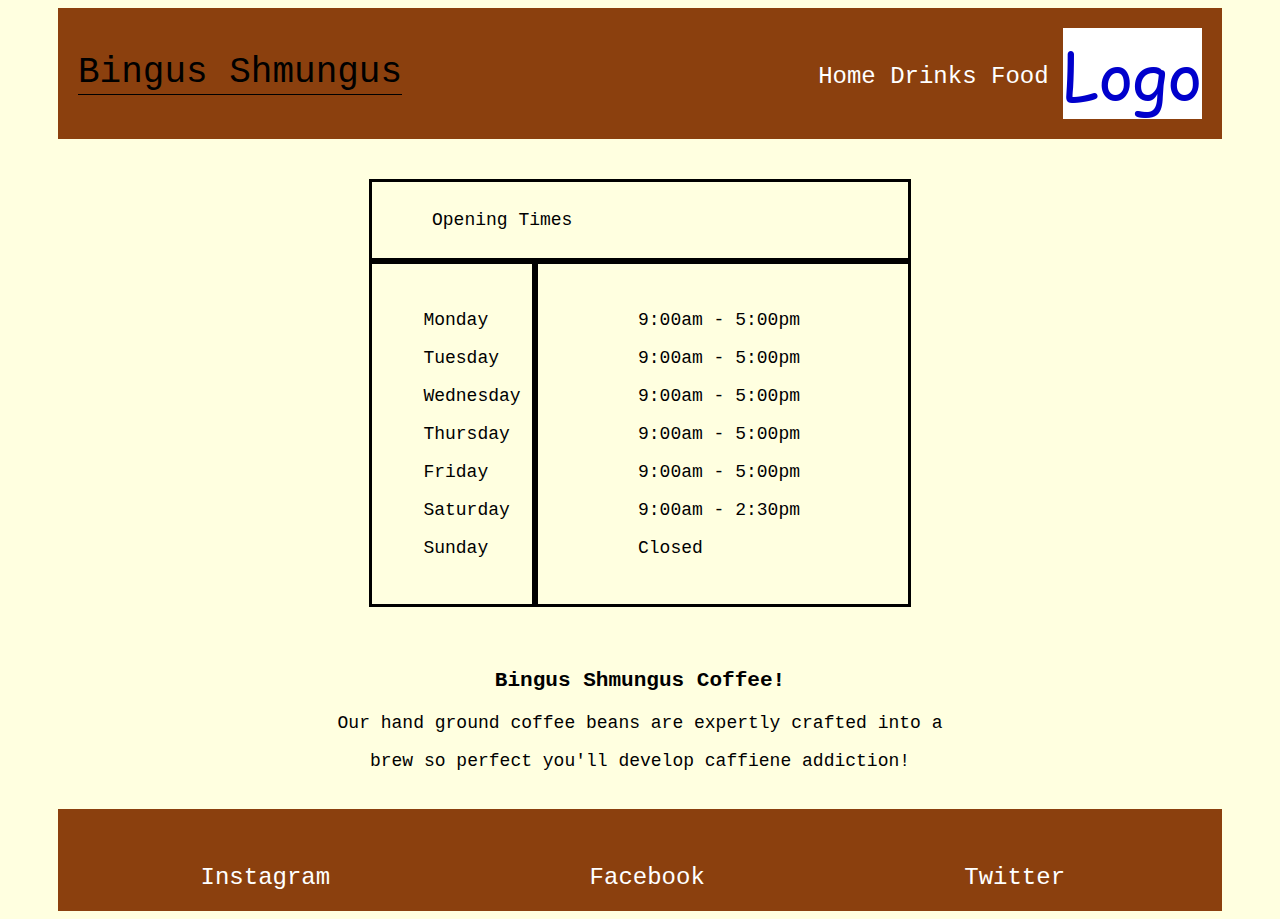
<file: index.html>
<!DOCTYPE html>
<html lang="en">
<head>
    <meta charset="UTF-8">
    <meta name="viewport" content="width=device-width, initial-scale=1.0">
    <title>Document</title>
    <link rel="stylesheet" href="./style.css">
</head>

<body>
<div class="marginr marginl" id="navbar">
<div id="navbara">
    <h1 class="unbold">Bingus Shmungus</h1>
</div>
    <div id="navbarb">
        <a class="fontbig margint white" href="index.html">Home&nbsp;</a>
        <a class="fontbig margint white" href="drinks.html">Drinks&nbsp;</a>
        <a class="fontbig margint white" href="food.html">Food&nbsp;</a>
        <img src="images/logo.png" alt="logo">
    </div>
</div>
<br><br>
<div id="container">
    <div class=" marginr marginl unbold" id="box3">
        <p class="black">Opening Times</p>
    </div>
</div>
<div class=" marginr marginl unbold" id="container">
    <div id="box">
        <ol>
            <p class="black">Monday</p> 
            <p class="black">Tuesday</p>
            <p class="black">Wednesday</p>
            <p class="black">Thursday</p>
            <p class="black">Friday</p>
            <p class="black">Saturday</p>
            <p class="black">Sunday</p>
        </ol>
        </div>
        <div id="box2">
            <ol>
                <p class="black">9:00am - 5:00pm</p> 
                <p class="black">9:00am - 5:00pm</p>
                <p class="black">9:00am - 5:00pm</p>
                <p class="black">9:00am - 5:00pm</p>
                <p class="black">9:00am - 5:00pm</p>
                <p class="black">9:00am - 2:30pm</p>
                <p class="black">Closed</p>
            </ol>
        
    </div>
</div>

<br><br>
<h3 class="black center">Bingus Shmungus Coffee!</h3>

<p class="black center">Our hand ground coffee beans are expertly crafted into a</p>
<p class="black center">brew so perfect you'll develop caffiene addiction!</p>
<br>
<div class="marginr marginl" id="navbare">
    <a class="fontbig margint white" href="https://instagram.com/">Instagram&nbsp;</a>
    <a class="fontbig margint white" href="https://www.facebook.com/">Facebook&nbsp;</a>
    <a class="fontbig margint white" href="https://x.com/">Twitter&nbsp;</a>        
</div>
</body>
</file>
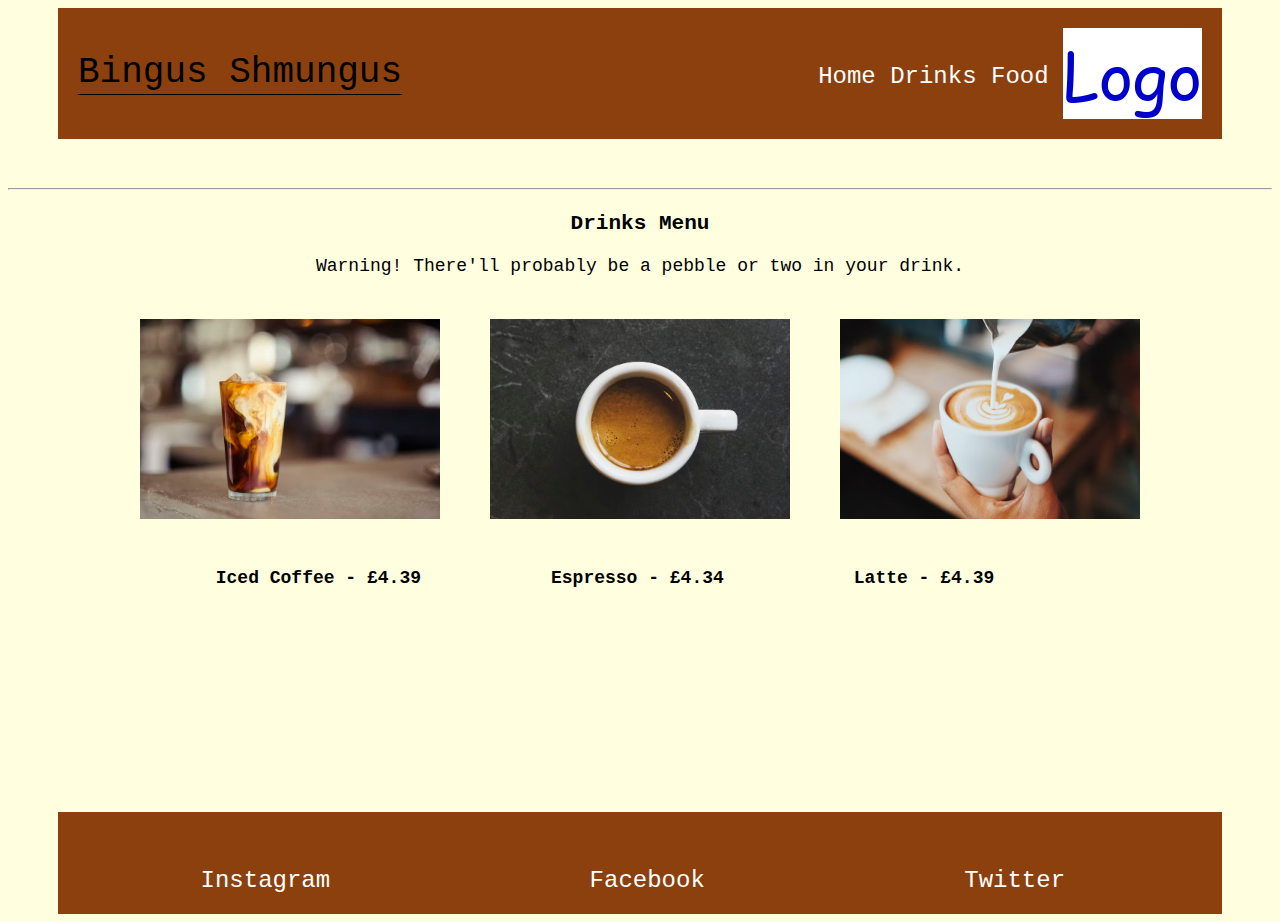
<file: drinks.html>
<!DOCTYPE html>
<html lang="en">
<head>
    <meta charset="UTF-8">
    <meta name="viewport" content="width=device-width, initial-scale=1.0">
    <title>Document</title>
    <link rel="stylesheet" href="./style.css">
</head>
<body>
    <div class="marginr marginl" id="navbar">
        <div id="navbara">
            <h1 class="unbold">Bingus Shmungus</h1>
        </div>
            <div id="navbarb">
                <a class="fontbig margint white" href="index.html">Home&nbsp;</a>
                <a class="fontbig margint white" href="drinks.html">Drinks&nbsp;</a>
                <a class="fontbig margint white" href="food.html">Food&nbsp;</a>
                <img src="images/logo.png" alt="logo">
            </div>
        </div>
        <br><br><hr>
<h3 class="center">Drinks Menu</h3>

<p class="black center">Warning! There'll probably be a pebble or two in your drink.</p>
<div id="containerb">
    <img class="largeimg imgmar" src="images/iced_coffee.jpeg" alt="a picture of iced coffee">
    <img class="largeimg imgmar" src="images/espresso.jpeg" alt="a picture of an espresso">
    <img class="largeimg imgmar" src="images/latte.jpeg" alt="a picture of a latte">
</div>

<div id="containerb">
    <h4 class>Iced Coffee - £4.39</h4>
    <h4 class>Espresso - £4.34</h4>
    <h4 class>Latte - £4.39</h4>
<br>
</div>
<br><br><br><br><br><br><br><br><br><br>
<div class="marginr marginl" id="navbare">
    <a class="fontbig margint white" href="https://instagram.com/">Instagram&nbsp;</a>
    <a class="fontbig margint white" href="https://www.facebook.com/">Facebook&nbsp;</a>
    <a class="fontbig margint white" href="https://x.com/">Twitter&nbsp;</a>        
</div>
</body>
</html>
</file>
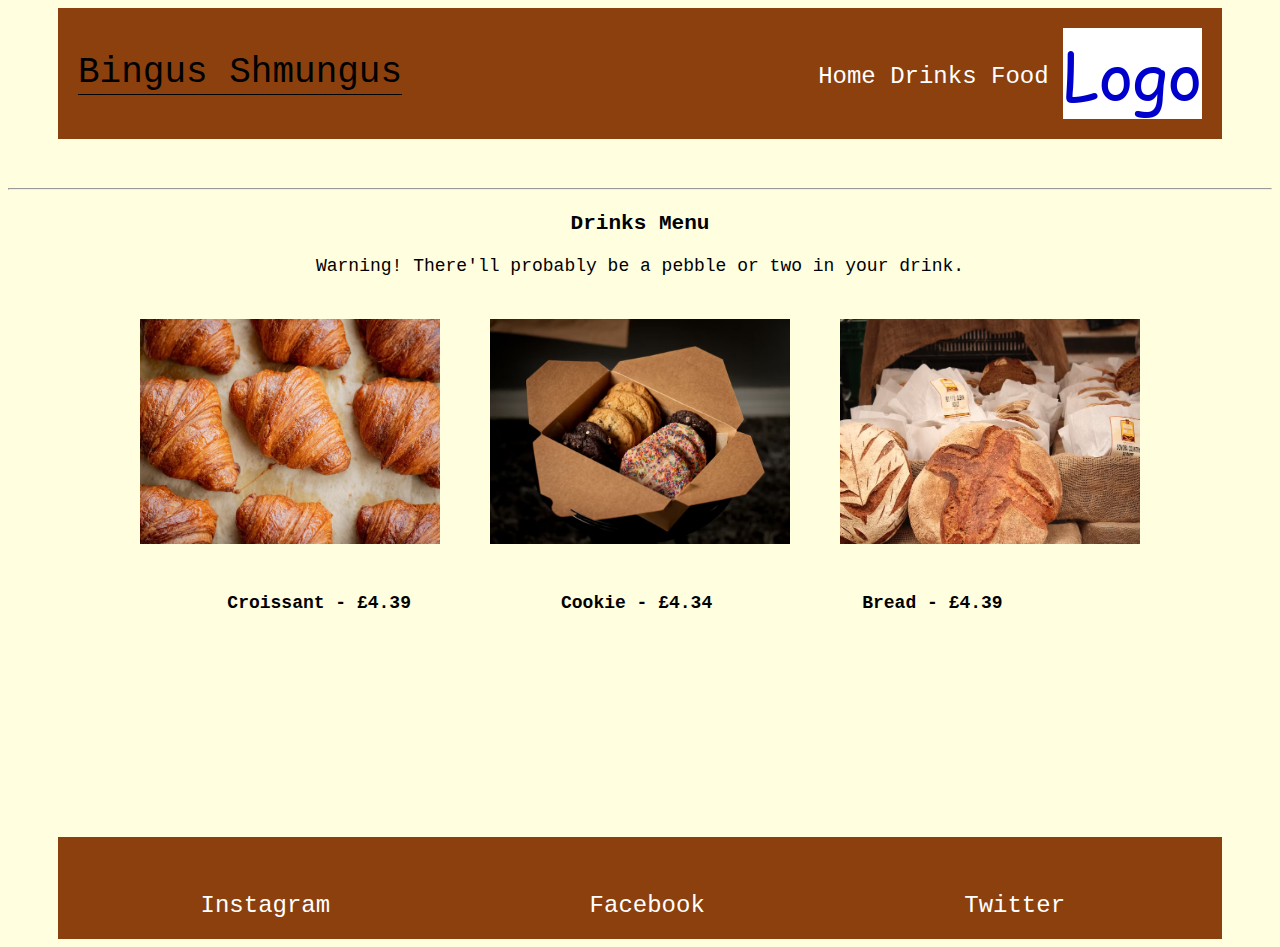
<file: food.html>
<!DOCTYPE html>
<html lang="en">
<head>
    <meta charset="UTF-8">
    <meta name="viewport" content="width=device-width, initial-scale=1.0">
    <title>Document</title>
    <link rel="stylesheet" href="./style.css">
</head>
<body>
    <div class="marginr marginl" id="navbar">
        <div id="navbara">
            <h1 class="unbold">Bingus Shmungus</h1>
        </div>
            <div id="navbarb">
                <a class="fontbig margint white" href="index.html">Home&nbsp;</a>
                <a class="fontbig margint white" href="drinks.html">Drinks&nbsp;</a>
                <a class="fontbig margint white" href="food.html">Food&nbsp;</a>
                <img src="images/logo.png" alt="logo">
            </div>
        </div>
        <br><br><hr>
<h3 class="center">Drinks Menu</h3>

<p class="black center">Warning! There'll probably be a pebble or two in your drink.</p>
<div id="containerb">
    <img class="largeimg imgmar" src="images/croissant.jpeg" alt="a picture of nine croissants">
    <img class="largeimg imgmar" src="images/cookies.jpeg" alt="a picture of a box of cookies">
    <img class="largeimg imgmar" src="images/bread.jpeg" alt="a picture of bread">
</div>

<div id="containerb">
    <h4 class="food">Croissant - £4.39</h4>
    <h4 class="food">Cookie - £4.34</h4>
    <h4 class="food">Bread - £4.39</h4>
<br>
</div>
<br><br><br><br><br><br><br><br><br><br>
<div class="marginr marginl" id="navbare">
    <a class="fontbig margint white" href="https://instagram.com/">Instagram&nbsp;</a>
    <a class="fontbig margint white" href="https://www.facebook.com/">Facebook&nbsp;</a>
    <a class="fontbig margint white" href="https://x.com/">Twitter&nbsp;</a>        
</div>
</body>
</html>
</file>
<file: style.css>
body {
    font-family: 'Courier New', Courier, monospace;
    font-size: large;
    background-color: #FFFFE0;
}

.fontbig {
    font-size: x-large;
    text-decoration: none;
}

p {
color: black;
}

.white {
    color: white;
    }

.sleepvio {
   color: violet 
}

hr {
    color: white
}

.hr2 {
    color:black
}

button {
    height: 120px;
    width: 200px;  
}

.smallimg {
    width: 50px;
}

.largeimg {
    width: 300px;
}

.center {
    text-align: center;
}

.linkcolor {
    color: rgb(82, 7, 82)
}

#navbar {
    display: flex;
    justify-content: space-between;
    padding: 20px;
    background-color: #8B400E;    
}

#navbara {
    display: flex;
    justify-content: flex-start;
}

#navbarb {
    display: flex
}

#navbard {
    display: flex
}

#navbarc {
    display: flex;
}

#navbare {
    display: flex;
    justify-content: space-around;
    padding: 20px;
    background-color: #8B400E;    
}

.unbold {
    font-weight: normal;
}

#container {
    display: flex;
    justify-content: center;
}

#containerb {
    display: flex;
    justify-content: center;

}

.imgmar{
    margin: 25px;
  }

h4{
    margin-right: 100px;
    margin-left: 30px;
  }

  .food{
    margin-right: 100px;
    margin-left: 50px;
  }

#box {
    display: flex;
    justify-content: center;
    width: 140px;
    background-color: #FFFFE0;
    border: 3px solid black;
    padding: 10px;

    
  }

  #box2 {
    display: flex;
    justify-content: flex-start;
    width: 350px;
    background-color: #FFFFE0;
    border: 3px solid black;
    padding: 10px;
    
  }

  #box3 {
    display: flex;
    justify-content: flex-start;
    width: 516px;
    background-color: #FFFFE0;
    border: 3px solid black;
    padding: 10px;

  }

  .linkcolor {
    color: #ff3c2a
  }

  p {
    margin-left: 50px;
    margin-right: 50px;
  }

  .marginl {
    margin-left: 50px
  }

  .marginr {
    margin-right: 50px
  }

.margint {
  margin-top: 35px
}

h2 {
    display: flex;
    border-bottom: 1px solid black;
}

h1 {
    display: flex;
    border-bottom: 1px solid black;
}
    
.black {
    color: black;
}
</file>
